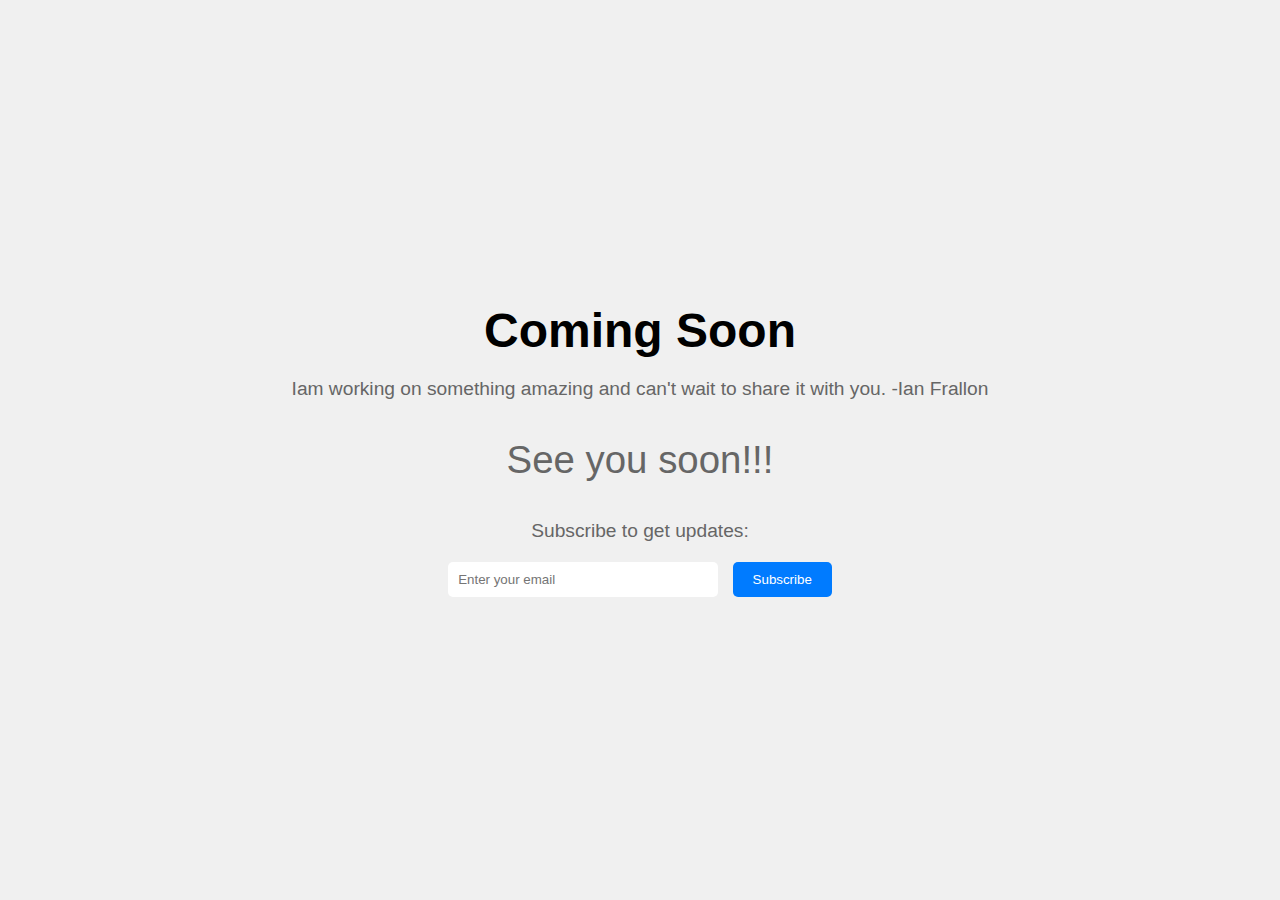
<file: premium.html>
<!DOCTYPE html>
<html lang="en">
<head>
    <meta charset="UTF-8">
    <meta name="viewport" content="width=device-width, initial-scale=1.0">
    <title>Coming Soon</title>
    <style>
        body {
            font-family: Arial, sans-serif;
            background-color: #f0f0f0;
            margin: 0;
            padding: 0;
            display: flex;
            justify-content: center;
            align-items: center;
            height: 100vh;
        }
        
        .container {
            text-align: center;
        }
        
        h1 {
            font-size: 3em;
            margin: 0;
        }
        
        p {
            font-size: 1.2em;
            color: #666;
        }
        
        .countdown {
            font-size: 2em;
            margin-top: 20px;
        }
        
        .subscribe {
            margin-top: 30px;
        }
        
        input[type="email"] {
            padding: 10px;
            border: none;
            border-radius: 5px;
            width: 250px;
        }
        
        button {
            padding: 10px 20px;
            background-color: #007BFF;
            color: #fff;
            border: none;
            border-radius: 5px;
            cursor: pointer;
            margin-left: 10px;
        }
        
        button:hover {
            background-color: #0056b3;
        }
    </style>
</head>
<body>
    <div class="container">
        <h1>Coming Soon</h1>
        <p>Iam working on something amazing and can't wait to share it with you.
            -Ian Frallon
        </p>
        <div class="countdown">
            <p>See you soon!!!</p>
        </div>
        <div class="subscribe">
            <p>Subscribe to get updates:</p>
            <form action="#" method="post">
                <input type="email" name="email" placeholder="Enter your email" required>
                <button type="submit">Subscribe</button>
            </form>
        </div>
    </div>
</body>
</html>
</file>
